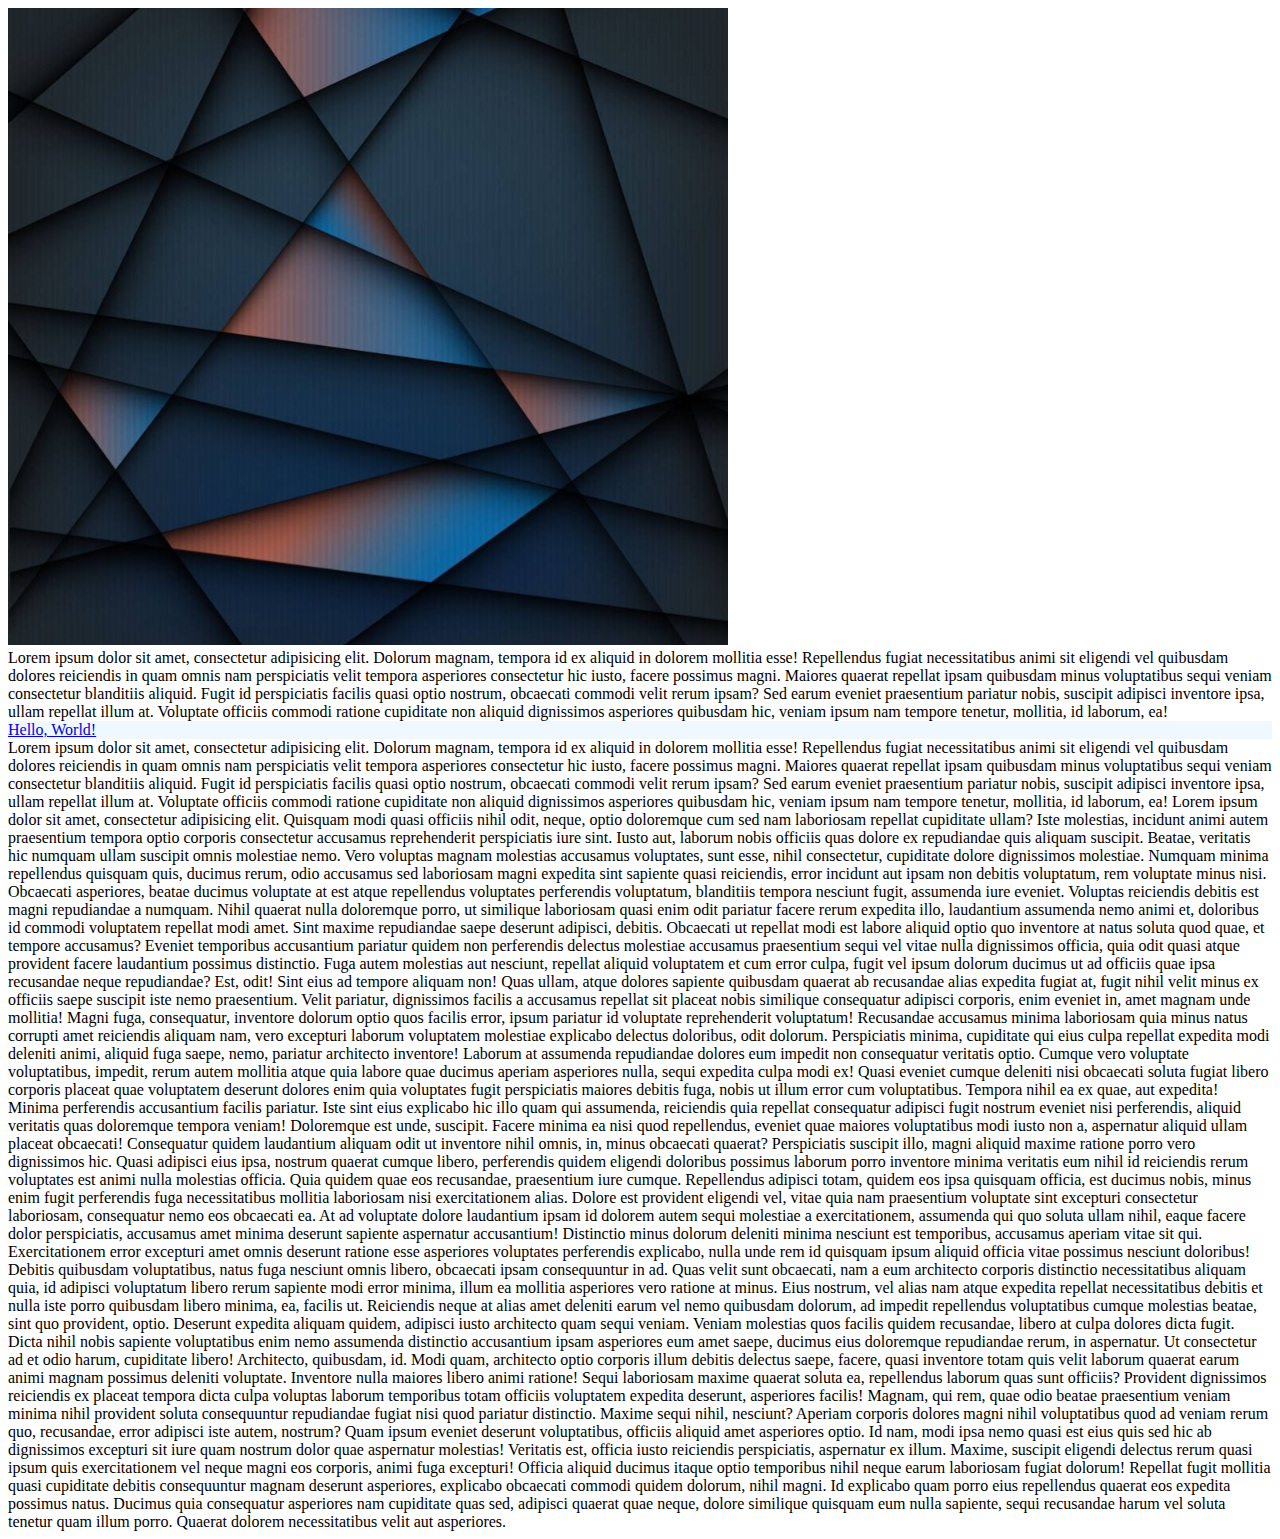
<file: index.html>
<!DOCTYPE html>
<html>

<head>
  <meta charset="UTF-8">
  <meta name="viewport" content="width=device-width, initial-scale=1">
  <title></title>
  <link rel="stylesheet" href="style.css">
</head>

<body>

<img >

<div id="content-container">
  <div id="content">
    Lorem ipsum dolor sit amet, consectetur adipisicing elit. Dolorum magnam, tempora id ex aliquid in dolorem mollitia esse! Repellendus fugiat necessitatibus animi sit eligendi vel quibusdam dolores reiciendis in quam omnis nam perspiciatis velit tempora asperiores consectetur hic iusto, facere possimus magni. Maiores quaerat repellat ipsam quibusdam minus voluptatibus sequi veniam consectetur blanditiis aliquid. Fugit id perspiciatis facilis quasi optio nostrum, obcaecati commodi velit rerum ipsam? Sed earum eveniet praesentium pariatur nobis, suscipit adipisci inventore ipsa, ullam repellat illum at. Voluptate officiis commodi ratione cupiditate non aliquid dignissimos asperiores quibusdam hic, veniam ipsum nam tempore tenetur, mollitia, id laborum, ea!
  </div>
</div>
<div id="navbar">
  <a href="/">Hello, World!</a>
</div>
<div id="content-container">
  <div id="content">
    Lorem ipsum dolor sit amet, consectetur adipisicing elit. Dolorum magnam, tempora id ex aliquid in dolorem mollitia esse! Repellendus fugiat necessitatibus animi sit eligendi vel quibusdam dolores reiciendis in quam omnis nam perspiciatis velit tempora asperiores consectetur hic iusto, facere possimus magni. Maiores quaerat repellat ipsam quibusdam minus voluptatibus sequi veniam consectetur blanditiis aliquid. Fugit id perspiciatis facilis quasi optio nostrum, obcaecati commodi velit rerum ipsam? Sed earum eveniet praesentium pariatur nobis, suscipit adipisci inventore ipsa, ullam repellat illum at. Voluptate officiis commodi ratione cupiditate non aliquid dignissimos asperiores quibusdam hic, veniam ipsum nam tempore tenetur, mollitia, id laborum, ea! Lorem ipsum dolor sit amet, consectetur adipisicing elit. Quisquam modi quasi officiis nihil odit, neque, optio doloremque cum sed nam laboriosam repellat cupiditate ullam? Iste molestias, incidunt animi autem praesentium tempora optio corporis consectetur accusamus reprehenderit perspiciatis iure sint. Iusto aut, laborum nobis officiis quas dolore ex repudiandae quis aliquam suscipit. Beatae, veritatis hic numquam ullam suscipit omnis molestiae nemo. Vero voluptas magnam molestias accusamus voluptates, sunt esse, nihil consectetur, cupiditate dolore dignissimos molestiae. Numquam minima repellendus quisquam quis, ducimus rerum, odio accusamus sed laboriosam magni expedita sint sapiente quasi reiciendis, error incidunt aut ipsam non debitis voluptatum, rem voluptate minus nisi. Obcaecati asperiores, beatae ducimus voluptate at est atque repellendus voluptates perferendis voluptatum, blanditiis tempora nesciunt fugit, assumenda iure eveniet. Voluptas reiciendis debitis est magni repudiandae a numquam. Nihil quaerat nulla doloremque porro, ut similique laboriosam quasi enim odit pariatur facere rerum expedita illo, laudantium assumenda nemo animi et, doloribus id commodi voluptatem repellat modi amet. Sint maxime repudiandae saepe deserunt adipisci, debitis. Obcaecati ut repellat modi est labore aliquid optio quo inventore at natus soluta quod quae, et tempore accusamus? Eveniet temporibus accusantium pariatur quidem non perferendis delectus molestiae accusamus praesentium sequi vel vitae nulla dignissimos officia, quia odit quasi atque provident facere laudantium possimus distinctio. Fuga autem molestias aut nesciunt, repellat aliquid voluptatem et cum error culpa, fugit vel ipsum dolorum ducimus ut ad officiis quae ipsa recusandae neque repudiandae? Est, odit! Sint eius ad tempore aliquam non! Quas ullam, atque dolores sapiente quibusdam quaerat ab recusandae alias expedita fugiat at, fugit nihil velit minus ex officiis saepe suscipit iste nemo praesentium. Velit pariatur, dignissimos facilis a accusamus repellat sit placeat nobis similique consequatur adipisci corporis, enim eveniet in, amet magnam unde mollitia! Magni fuga, consequatur, inventore dolorum optio quos facilis error, ipsum pariatur id voluptate reprehenderit voluptatum! Recusandae accusamus minima laboriosam quia minus natus corrupti amet reiciendis aliquam nam, vero excepturi laborum voluptatem molestiae explicabo delectus doloribus, odit dolorum. Perspiciatis minima, cupiditate qui eius culpa repellat expedita modi deleniti animi, aliquid fuga saepe, nemo, pariatur architecto inventore! Laborum at assumenda repudiandae dolores eum impedit non consequatur veritatis optio. Cumque vero voluptate voluptatibus, impedit, rerum autem mollitia atque quia labore quae ducimus aperiam asperiores nulla, sequi expedita culpa modi ex! Quasi eveniet cumque deleniti nisi obcaecati soluta fugiat libero corporis placeat quae voluptatem deserunt dolores enim quia voluptates fugit perspiciatis maiores debitis fuga, nobis ut illum error cum voluptatibus. Tempora nihil ea ex quae, aut expedita! Minima perferendis accusantium facilis pariatur. Iste sint eius explicabo hic illo quam qui assumenda, reiciendis quia repellat consequatur adipisci fugit nostrum eveniet nisi perferendis, aliquid veritatis quas doloremque tempora veniam! Doloremque est unde, suscipit. Facere minima ea nisi quod repellendus, eveniet quae maiores voluptatibus modi iusto non a, aspernatur aliquid ullam placeat obcaecati! Consequatur quidem laudantium aliquam odit ut inventore nihil omnis, in, minus obcaecati quaerat? Perspiciatis suscipit illo, magni aliquid maxime ratione porro vero dignissimos hic. Quasi adipisci eius ipsa, nostrum quaerat cumque libero, perferendis quidem eligendi doloribus possimus laborum porro inventore minima veritatis eum nihil id reiciendis rerum voluptates est animi nulla molestias officia. Quia quidem quae eos recusandae, praesentium iure cumque. Repellendus adipisci totam, quidem eos ipsa quisquam officia, est ducimus nobis, minus enim fugit perferendis fuga necessitatibus mollitia laboriosam nisi exercitationem alias. Dolore est provident eligendi vel, vitae quia nam praesentium voluptate sint excepturi consectetur laboriosam, consequatur nemo eos obcaecati ea. At ad voluptate dolore laudantium ipsam id dolorem autem sequi molestiae a exercitationem, assumenda qui quo soluta ullam nihil, eaque facere dolor perspiciatis, accusamus amet minima deserunt sapiente aspernatur accusantium! Distinctio minus dolorum deleniti minima nesciunt est temporibus, accusamus aperiam vitae sit qui. Exercitationem error excepturi amet omnis deserunt ratione esse asperiores voluptates perferendis explicabo, nulla unde rem id quisquam ipsum aliquid officia vitae possimus nesciunt doloribus! Debitis quibusdam voluptatibus, natus fuga nesciunt omnis libero, obcaecati ipsam consequuntur in ad. Quas velit sunt obcaecati, nam a eum architecto corporis distinctio necessitatibus aliquam quia, id adipisci voluptatum libero rerum sapiente modi error minima, illum ea mollitia asperiores vero ratione at minus. Eius nostrum, vel alias nam atque expedita repellat necessitatibus debitis et nulla iste porro quibusdam libero minima, ea, facilis ut. Reiciendis neque at alias amet deleniti earum vel nemo quibusdam dolorum, ad impedit repellendus voluptatibus cumque molestias beatae, sint quo provident, optio. Deserunt expedita aliquam quidem, adipisci iusto architecto quam sequi veniam. Veniam molestias quos facilis quidem recusandae, libero at culpa dolores dicta fugit. Dicta nihil nobis sapiente voluptatibus enim nemo assumenda distinctio accusantium ipsam asperiores eum amet saepe, ducimus eius doloremque repudiandae rerum, in aspernatur. Ut consectetur ad et odio harum, cupiditate libero! Architecto, quibusdam, id. Modi quam, architecto optio corporis illum debitis delectus saepe, facere, quasi inventore totam quis velit laborum quaerat earum animi magnam possimus deleniti voluptate. Inventore nulla maiores libero animi ratione! Sequi laboriosam maxime quaerat soluta ea, repellendus laborum quas sunt officiis? Provident dignissimos reiciendis ex placeat tempora dicta culpa voluptas laborum temporibus totam officiis voluptatem expedita deserunt, asperiores facilis! Magnam, qui rem, quae odio beatae praesentium veniam minima nihil provident soluta consequuntur repudiandae fugiat nisi quod pariatur distinctio. Maxime sequi nihil, nesciunt? Aperiam corporis dolores magni nihil voluptatibus quod ad veniam rerum quo, recusandae, error adipisci iste autem, nostrum? Quam ipsum eveniet deserunt voluptatibus, officiis aliquid amet asperiores optio. Id nam, modi ipsa nemo quasi est eius quis sed hic ab dignissimos excepturi sit iure quam nostrum dolor quae aspernatur molestias! Veritatis est, officia iusto reiciendis perspiciatis, aspernatur ex illum. Maxime, suscipit eligendi delectus rerum quasi ipsum quis exercitationem vel neque magni eos corporis, animi fuga excepturi! Officia aliquid ducimus itaque optio temporibus nihil neque earum laboriosam fugiat dolorum! Repellat fugit mollitia quasi cupiditate debitis consequuntur magnam deserunt asperiores, explicabo obcaecati commodi quidem dolorum, nihil magni. Id explicabo quam porro eius repellendus quaerat eos expedita possimus natus. Ducimus quia consequatur asperiores nam cupiditate quas sed, adipisci quaerat quae neque, dolore similique quisquam eum nulla sapiente, sequi recusandae harum vel soluta tenetur quam illum porro. Quaerat dolorem necessitatibus velit aut asperiores.
  </div>
</div>
</body>

</html>
</file>
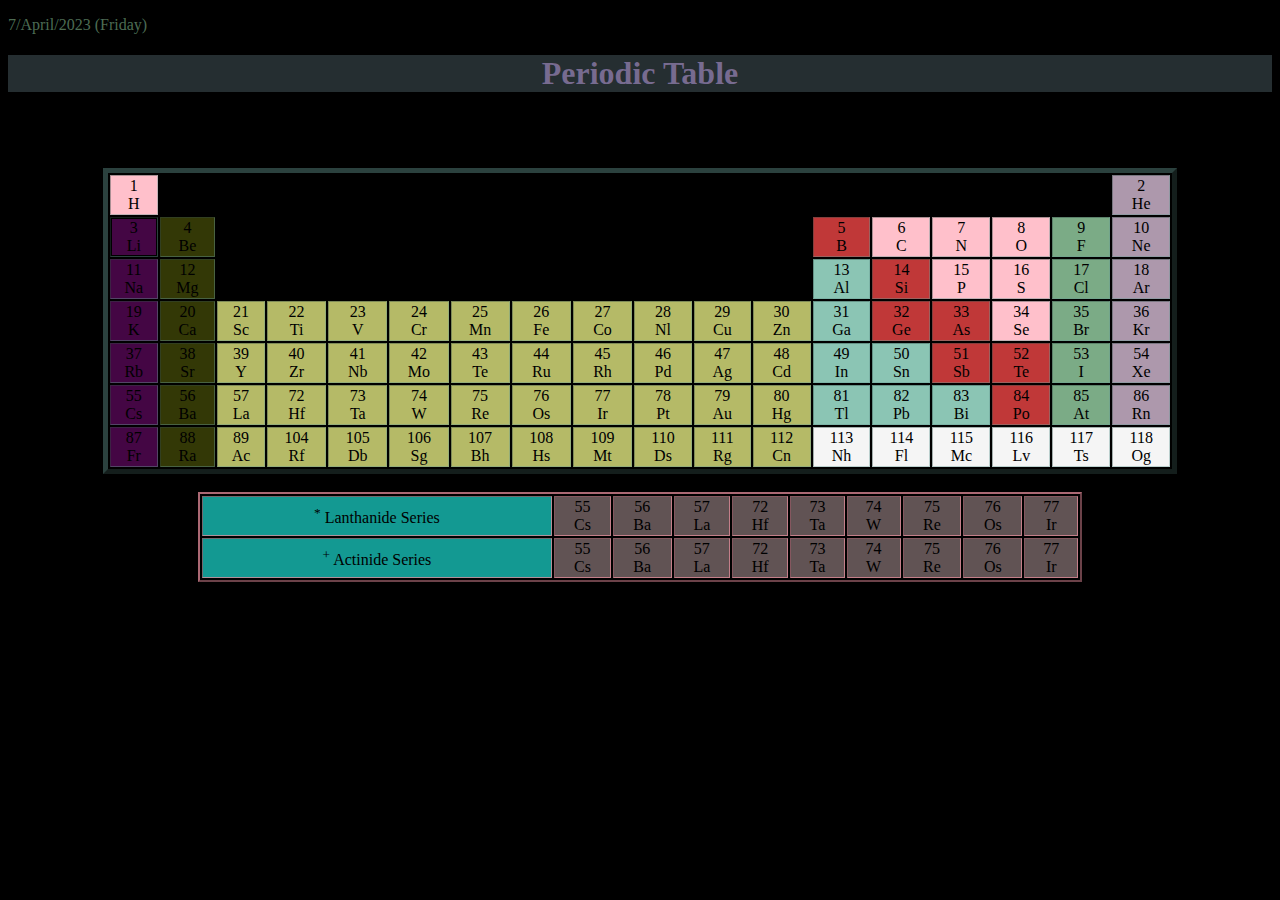
<file: assignment2 html/index.html>
<!DOCTYPE html>
<html lang="en">

<head>
  <meta charset="UTF-8">
  <meta http-equiv="X-UA-Compatible" content="IE=edge">
  <meta name="viewport" content="width=device-width, initial-scale=1.0">
  <title>Periodic table </title>
  <p style="color: rgba(179, 248, 194, 0.438);">7/April/2023 (Friday)</p>
  <p>
    <center>
      <h1 style="background-color:rgb(37, 46, 49); color: rgba(163, 139, 194, 0.658);">Periodic Table</h1>
    </center>
  </p>
</head>

<body style="background-color: black;">
  <br /> <br /> <br />
  <center>
    <table border="5" width="85%" style="empty-cells: hide;border-color: rgba(106, 158, 151, 0.411);

    ">
      <tr>
        <td style="background-color: pink;">
          <center>1 <br>H</center>
        </td>
        <td colspan="16"></td>

        <td style="background-color: rgba(224, 197, 223, 0.774);">
          <center>2 <br> He</center>
        </td>
      </tr>
      <!-- /////////// -->

      <tr>
        <td>
          <center style="background-color: rgba(230, 21, 230, 0.295);"> 3 <br>Li</center>
        </td>
        <td style="background-color: rgba(76, 83, 9, 0.671);">
          <center>4 <br>Be</center>
        </td>
        <td colspan="10"></td>
        <td style="background-color: rgb(192, 56, 56);">
          <center>5 <br>B</center>
        </td>
        <td style="background-color: pink;">
          <center> 6 <br>C</center>
        </td>
        <td style="background-color: pink;">
          <center>7 <br>N</center>
        </td>
        <td style="background-color: pink;">
          <center> 8 <br>O</center>
        </td>
        <td style="background-color: rgba(159, 221, 174, 0.774);">
          <center>9 <br>F</center>
        </td>
        <td style="background-color: rgba(224, 197, 223, 0.774);">
          <center>10 <br>Ne</center>
        </td>
      </tr>
      <tr>
        <td style="background-color: rgba(230, 21, 230, 0.295);">
          <center> 11 <br>Na</center>
        </td>
        <td style="background-color: rgba(76, 83, 9, 0.671);">
          <center>12 <br>Mg</center>
        </td>
        <td colspan="10"></td>
        <td style="background-color: rgb(139, 197, 180);">
          <center>13 <br>Al</center>
        </td>
        <td style="background-color: rgb(192, 56, 56);">
          <center> 14 <br>Si</center>
        </td>
        <td style="background-color: pink;">
          <center>15 <br>P</center>
        </td>
        <td style="background-color: pink;">
          <center>16 <br>S</center>
        </td>
        <td style="background-color: rgba(159, 221, 174, 0.774);">
          <center>17 <br>Cl</center>
        </td>
        <td style="background-color: rgba(224, 197, 223, 0.774);">
          <center> 18 <br>Ar</center>
        </td>
      </tr>
      <tr>
        <td style="background-color: rgba(230, 21, 230, 0.295);">
          <center>19 <br>K</center>
        </td>
        <td style="background-color: rgba(76, 83, 9, 0.671);">
          <center> 20 <br>Ca</center>
        </td>
        <td style="background-color: rgba(234, 241, 133, 0.774);">
          <center>21 <br>Sc</center>
        </td>
        <td style="background-color: rgba(234, 241, 133, 0.774);">
          <center>22 <br>Ti</center>
        </td>
        <td style="background-color: rgba(234, 241, 133, 0.774);">
          <center>23 <br>V</center>
        </td>
        <td style="background-color: rgba(234, 241, 133, 0.774);">
          <center> 24 <br>Cr</center>
        </td>
        <td style="background-color: rgba(234, 241, 133, 0.774);">
          <center>25 <br>Mn</center>
        </td>
        <td style="background-color: rgba(234, 241, 133, 0.774);">
          <center> 26 <br>Fe</center>
        </td>
        <td style="background-color: rgba(234, 241, 133, 0.774);">
          <center>27 <br>Co</center>
        </td>
        <td style="background-color: rgba(234, 241, 133, 0.774);">
          <center>28 <br>Nl</center>
        </td>
        <td style="background-color: rgba(234, 241, 133, 0.774);">
          <center>29 <br>Cu</center>
        </td>
        <td style="background-color: rgba(234, 241, 133, 0.774);">
          <center> 30 <br>Zn</center>
        </td>
        <td style="background-color: rgb(139, 197, 180);">
          <center>31 <br>Ga</center>
        </td>
        <td style="background-color: rgb(192, 56, 56);">
          <center> 32 <br>Ge</center>
        </td>
        <td style="background-color: rgb(192, 56, 56);">
          <center>33 <br>As</center>
        </td>
        <td style="background-color: pink;">
          <center>34 <br>Se</center>
        </td>
        <td style="background-color: rgba(159, 221, 174, 0.774);">
          <center>35 <br>Br</center>
        </td>
        <td style="background-color: rgba(224, 197, 223, 0.774);">
          <center> 36 <br>Kr</center>
        </td>
      </tr>

      <tr>
        <td style="background-color: rgba(230, 21, 230, 0.295);">
          <center>37 <br>Rb</center>
        </td>
        <td style="background-color: rgba(76, 83, 9, 0.671);">
          <center> 38 <br>Sr</center>
        </td>
        <td style="background-color: rgba(234, 241, 133, 0.774);">
          <center>39 <br>Y</center>
        </td>
        <td style="background-color: rgba(234, 241, 133, 0.774);">
          <center>40 <br>Zr</center>
        </td>
        <td style="background-color: rgba(234, 241, 133, 0.774);">
          <center>41 <br>Nb</center>
        </td>
        <td style="background-color: rgba(234, 241, 133, 0.774);">
          <center> 42 <br>Mo</center>
        </td>
        <td style="background-color: rgba(234, 241, 133, 0.774);">
          <center>43 <br>Te</center>
        </td>
        <td style="background-color: rgba(234, 241, 133, 0.774);">
          <center> 44 <br>Ru</center>
        </td>
        <td style="background-color: rgba(234, 241, 133, 0.774);">
          <center>45 <br>Rh</center>
        </td>
        <td style="background-color: rgba(234, 241, 133, 0.774);">
          <center>46 <br>Pd</center>
        </td>
        <td style="background-color: rgba(234, 241, 133, 0.774);">
          <center>47 <br>Ag</center>
        </td>
        <td style="background-color: rgba(234, 241, 133, 0.774);">
          <center> 48 <br>Cd</center>
        </td>
        <td style="background-color: rgb(139, 197, 180);">
          <center>49 <br>In</center>
        </td>
        <td style="background-color: rgb(139, 197, 180);">
          <center> 50 <br>Sn</center>
        </td>
        <td style="background-color: rgb(192, 56, 56);">
          <center>51 <br>Sb</center>
        </td>
        <td style="background-color: rgb(192, 56, 56);">
          <center>52 <br>Te</center>
        </td>
        <td style="background-color: rgba(159, 221, 174, 0.774);">
          <center>53 <br>I</center>
        </td>
        <td style="background-color: rgba(224, 197, 223, 0.774);">
          <center> 54 <br>Xe</center>
        </td>
      </tr>

      <tr>
        <td style="background-color: rgba(230, 21, 230, 0.295);">
          <center>55 <br>Cs</center>
        </td>
        <td style="background-color: rgba(76, 83, 9, 0.671);">
          <center> 56 <br>Ba</center>
        </td>
        <td style="background-color: rgba(234, 241, 133, 0.774);">
          <center>57 <br>La</center>
        </td>
        <td style="background-color: rgba(234, 241, 133, 0.774);">
          <center>72 <br>Hf</center>
        </td>
        <td style="background-color: rgba(234, 241, 133, 0.774);">
          <center>73 <br>Ta</center>
        </td>
        <td style="background-color: rgba(234, 241, 133, 0.774);">
          <center> 74 <br>W</center>
        </td>
        <td style="background-color: rgba(234, 241, 133, 0.774);">
          <center>75 <br>Re</center>
        </td>
        <td style="background-color: rgba(234, 241, 133, 0.774);">
          <center> 76 <br>Os</center>
        </td>
        <td style="background-color: rgba(234, 241, 133, 0.774);">
          <center>77 <br>Ir</center>
        </td>
        <td style="background-color: rgba(234, 241, 133, 0.774);">
          <center>78 <br>Pt</center>
        </td>
        <td style="background-color: rgba(234, 241, 133, 0.774);">
          <center>79 <br>Au</center>
        </td>
        <td style="background-color: rgba(234, 241, 133, 0.774);">
          <center> 80 <br>Hg</center>
        </td>
        <td style="background-color: rgb(139, 197, 180);">
          <center>81 <br>Tl</center>
        </td>
        <td style="background-color: rgb(139, 197, 180);">
          <center> 82 <br>Pb</center>
        </td>
        <td style="background-color: rgb(139, 197, 180);">
          <center>83 <br>Bi</center>
        </td>
        <td style="background-color: rgb(192, 56, 56);">
          <center>84 <br>Po</center>
        </td>
        <td style="background-color: rgba(159, 221, 174, 0.774);">
          <center>85 <br>At</center>
        </td>
        <td style="background-color: rgba(224, 197, 223, 0.774);">
          <center> 86 <br>Rn</center>
        </td>
      </tr>

      <tr>
        <td style="background-color: rgba(230, 21, 230, 0.295);">
          <center>87 <br>Fr</center>
        </td>
        <td style="background-color: rgba(76, 83, 9, 0.671);">
          <center> 88 <br>Ra</center>
        </td>
        <td style="background-color: rgba(234, 241, 133, 0.774);">
          <center>89 <br>Ac</center>
        </td>
        <td style="background-color: rgba(234, 241, 133, 0.774);">
          <center>104 <br>Rf</center>
        </td>
        <td style="background-color: rgba(234, 241, 133, 0.774);">
          <center> 105 <br>Db</center>
        </td>
        <td style="background-color: rgba(234, 241, 133, 0.774);">
          <center>106 <br>Sg</center>
        </td>
        <td style="background-color: rgba(234, 241, 133, 0.774);">
          <center>107 <br>Bh</center>
        </td>
        <td style="background-color: rgba(234, 241, 133, 0.774);">
          <center>108 <br>Hs</center>
        </td>
        <td style="background-color: rgba(234, 241, 133, 0.774);">
          <center>109 <br>Mt</center>
        </td>
        <td style="background-color: rgba(234, 241, 133, 0.774);">
          <center>110 <br>Ds</center>
        </td>
        <td style="background-color: rgba(234, 241, 133, 0.774);">
          <center> 111 <br>Rg</center>
        </td>
        <td style="background-color: rgba(234, 241, 133, 0.774);">
          <center>112 <br>Cn</center>
        </td>
        <td style="background-color: whitesmoke;">
          <center> 113 <br>Nh</center>
        </td>
        <td style="background-color: whitesmoke;">
          <center>114 <br>Fl</center>
        </td>
        <td style="background-color: whitesmoke;">
          <center> 115 <br>Mc</center>
        </td>
        <td style="background-color: whitesmoke;">
          <center>116 <br>Lv</center>
        </td>
        <td style="background-color: whitesmoke;">
          <center> 117 <br>Ts</center>
        </td>
        <td style="background-color: whitesmoke;">
          <center>118 <br>Og</center>
        </td>

      </tr>
    </table>

    <br>

    <table border="2" width="70%" style="border-color: rgba(230, 141, 156, 0.747);">
      <tr>
        <td style="background-color: rgb(19, 153, 146);">
          <center><sup>*</sup> Lanthanide Series</center>
        </td>
        <td style="background-color: rgba(240, 205, 208, 0.404);">
          <center>55 <br>Cs</center>
        </td>
        <td style="background-color: rgba(240, 205, 208, 0.404);">
          <center> 56 <br>Ba</center>
        </td>
        <td style="background-color: rgba(240, 205, 208, 0.404);">
          <center>57 <br>La</center>
        </td>
        <td style="background-color: rgba(240, 205, 208, 0.404);">
          <center>72 <br>Hf</center>
        </td>
        <td style="background-color: rgba(240, 205, 208, 0.404);">
          <center>73 <br>Ta</center>
        </td>
        <td style="background-color: rgba(240, 205, 208, 0.404);">
          <center> 74 <br>W</center>
        </td>
        <td style="background-color: rgba(240, 205, 208, 0.404);">
          <center>75 <br>Re</center>
        </td>
        <td style="background-color: rgba(240, 205, 208, 0.404);">
          <center> 76 <br>Os</center>
        </td>
        <td style="background-color: rgba(240, 205, 208, 0.404);">
          <center>77 <br>Ir</center>
        </td>
      </tr>

      <tr>
        <td style="background-color: rgb(19, 153, 146);">
          <center><sup>+</sup> Actinide Series</center>
        </td>
        <td style="background-color: rgba(240, 205, 208, 0.404);">
          <center>55 <br>Cs</center>
        </td>
        <td style="background-color: rgba(240, 205, 208, 0.404);">
          <center> 56 <br>Ba</center>
        </td>
        <td style="background-color: rgba(240, 205, 208, 0.404);">
          <center>57 <br>La</center>
        </td>
        <td style="background-color: rgba(240, 205, 208, 0.404);">
          <center>72 <br>Hf</center>
        </td>
        <td style="background-color: rgba(240, 205, 208, 0.404);">
          <center>73 <br>Ta</center>
        </td>
        <td style="background-color: rgba(240, 205, 208, 0.404);">
          <center> 74 <br>W</center>
        </td>
        <td style="background-color: rgba(240, 205, 208, 0.404);">
          <center>75 <br>Re</center>
        </td>
        <td style="background-color: rgba(240, 205, 208, 0.404);">
          <center> 76 <br>Os</center>
        </td>
        <td style="background-color: rgba(240, 205, 208, 0.404);">
          <center>77 <br>Ir</center>
        </td>
      </tr>

    </table>
  </center>
</body>

</html>
</file>
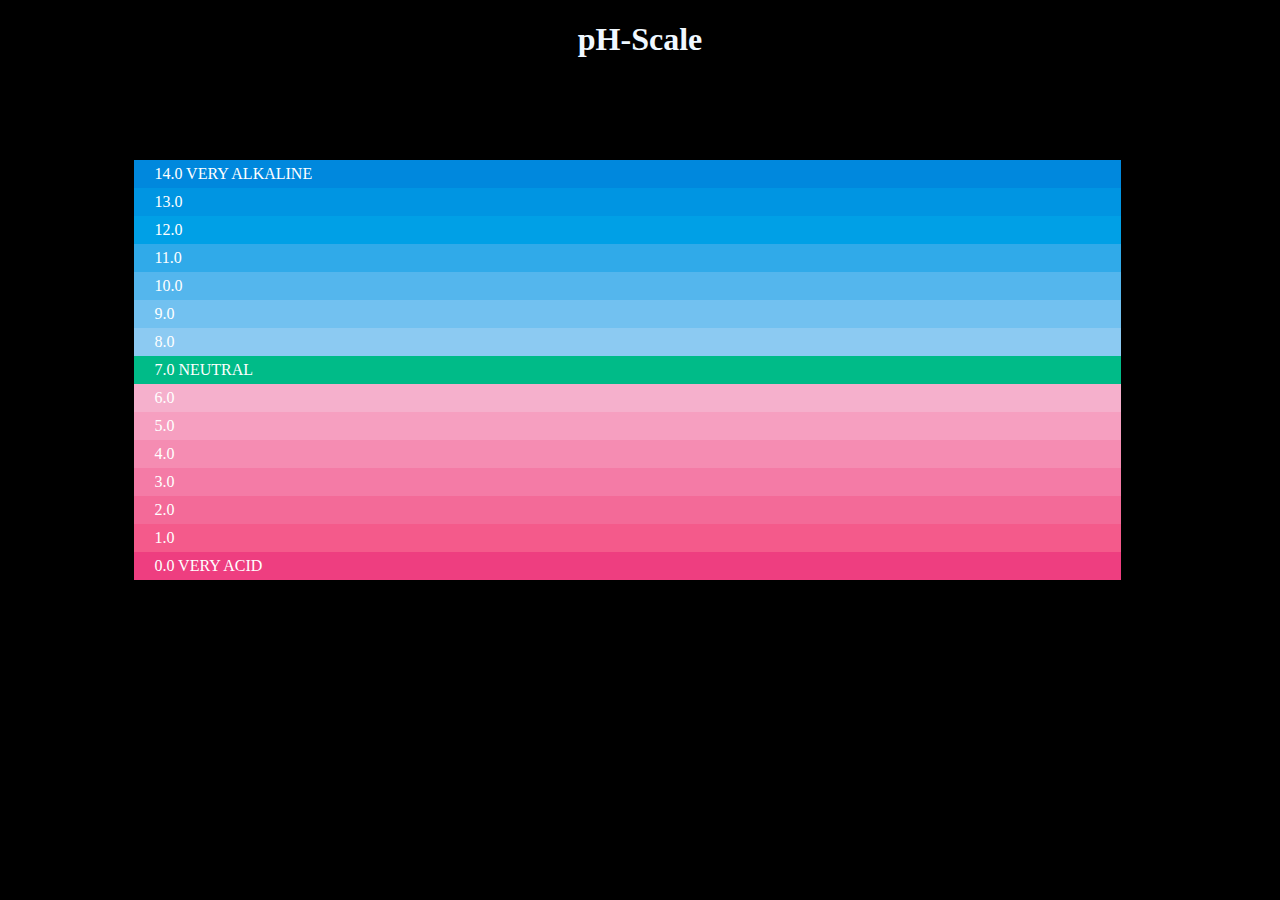
<file: assignment2 html/phScale/public/index.html>
<!DOCTYPE html>
<html>

<head>
  <meta charset="UTF-8">
  <meta name="viewport" content="width=device-width, initial-scale=1">
  <title>pH-Scale.</title>
  <link rel="stylesheet" href="style.css">
</head>

<body>
<h1>pH-Scale</h1>

  <div class="parent">


    <div class="tube t14">14.0 VERY ALKALINE</div>
    <div class="tube t13">13.0</div>
    <div class="tube t12">12.0</div>
    <div class="tube t11">11.0</div>
    <div class="tube t10">10.0</div>
    <div class="tube t9">9.0</div>
    <div class="tube t8">8.0</div>
    <div class="tube t7n">7.0 NEUTRAL</div>
    <div class="tube t6">6.0</div>
    <div class="tube t5">5.0</div>
    <div class="tube t4">4.0</div>
    <div class="tube t3">3.0</div>
    <div class="tube t2">2.0</div>
    <div class="tube t1">1.0</div>
    <div class="tube t0">0.0 VERY ACID</div>

  </div>

</body>

</html>
</file>
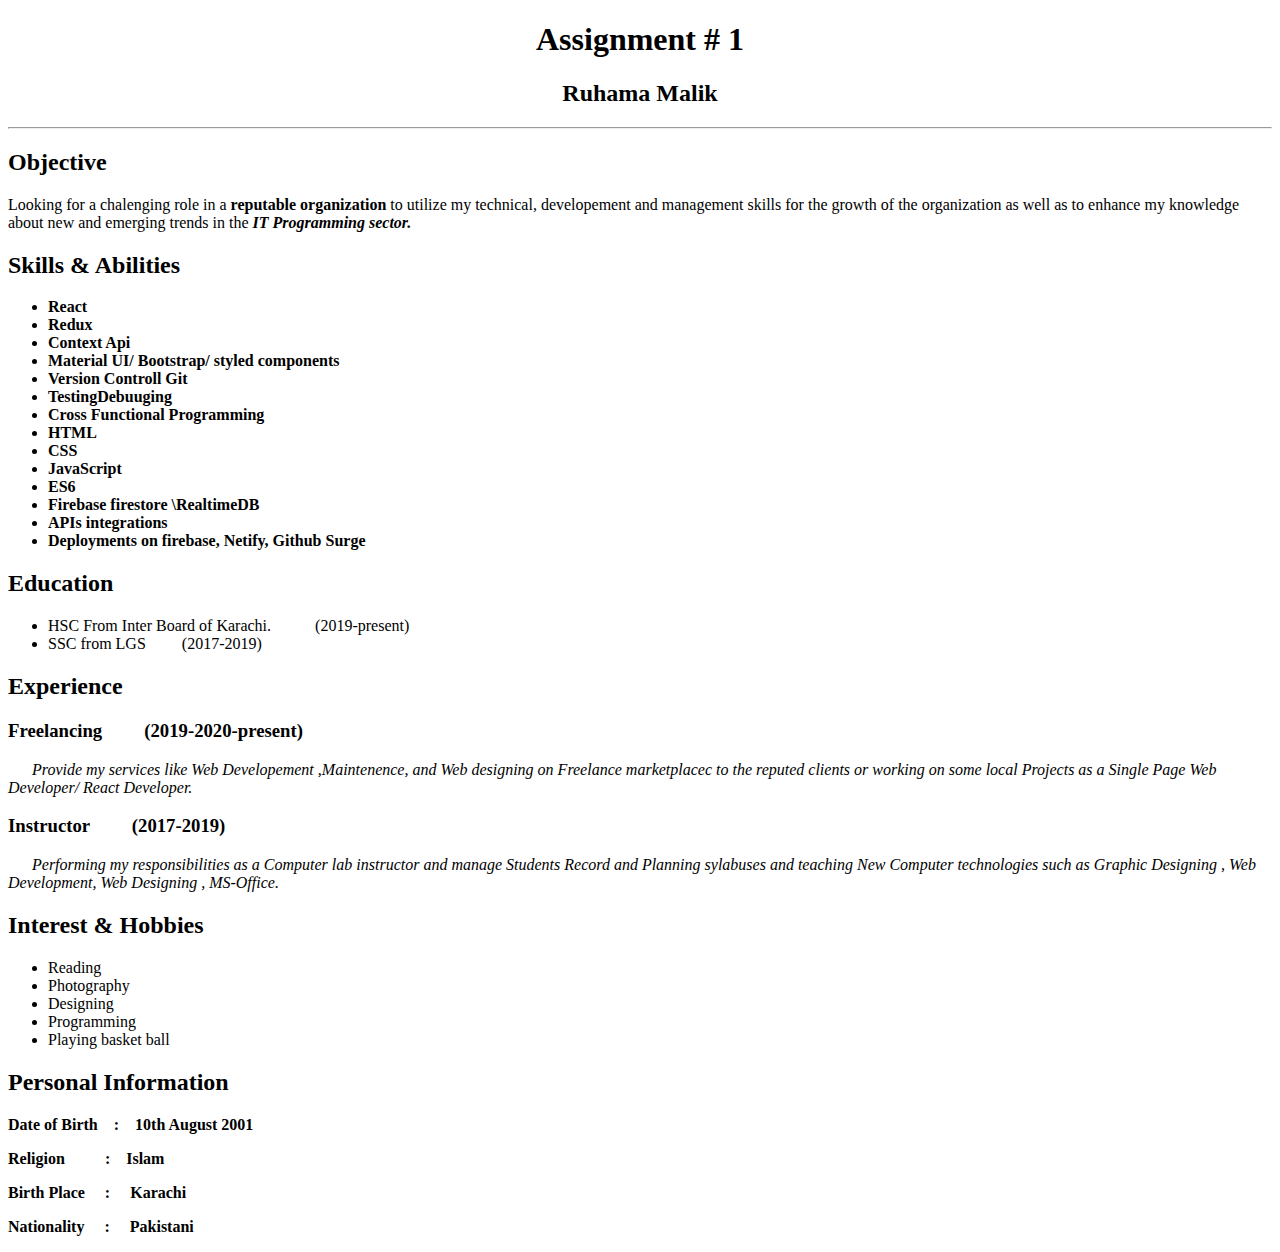
<file: assignment1 html/CV/assignment1a.html>
<!DOCTYPE html>
<html lang="en">
<head>
    <meta charset="UTF-8">
    <meta http-equiv="X-UA-Compatible" content="IE=edge">
    <meta name="viewport" content="width=device-width, initial-scale=1.0">
    <title>My-Second-Html-Assignment</title>
</head>
<body>
    <center><h1>Assignment # 1</h1></center>
    <center><h2>Ruhama Malik</h2></center>
    <hr />

    <h2>Objective</h2>
    <p>Looking for a chalenging role in a <b>reputable organization</b>
    to utilize my technical, developement and management skills for the growth of the
organization as well as  to enhance my knowledge about new and emerging trends in the <b><i>IT Programming sector.</i></b></p>
<h2>Skills & Abilities</h2>
<ul>
    <li><b>React</b></li>
    <li><b>Redux</b></li>
    <li><b>Context Api</b></li>
    <li><b>Material UI/ Bootstrap/ styled components</b></li>
    <li><b>Version Controll Git</b></li>
    <li><b>TestingDebuuging</b></li>
    <li><b>Cross Functional Programming</b></li>
    <li><b>HTML</b></li>
    <li><b>CSS</b></li>
    <li><b>JavaScript</b></li>
    <li><b>ES6</b></li>
    <li><b>Firebase firestore \RealtimeDB</b></li>
    <li><b>APIs integrations</b></li>
    <li><b>Deployments on firebase, Netify, Github Surge</b></li>
</ul>

<h2>Education</h2>
<!-- by default ul ki type isc hi hoti hai -->
<ul type ="disc"><li>
    HSC From Inter Board of Karachi. &nbsp;  &nbsp;   &nbsp;   &nbsp;   &nbsp; (2019-present)
</li>
<li>SSC from LGS  &nbsp;   &nbsp;   &nbsp;   &nbsp;  (2017-2019)</li></ul>

<h2>Experience</h2>
<h3>Freelancing  &nbsp;   &nbsp;   &nbsp;   &nbsp; (2019-2020-present)</h3>
<p><i> &nbsp;  &nbsp;  &nbsp; Provide my services like Web Developement ,Maintenence, and Web designing on Freelance 
    marketplacec to the reputed clients or working on some local Projects as a Single Page Web Developer/ React Developer.
</i></p>
<h3>Instructor  &nbsp;  &nbsp;  &nbsp;  &nbsp; (2017-2019)</h3>
<p><i> &nbsp;  &nbsp;  &nbsp; Performing my responsibilities as a Computer lab instructor and
    manage Students Record and Planning sylabuses and teaching New Computer technologies
 such as Graphic Designing , Web Development, Web Designing , MS-Office. </i></p>

 <h2>Interest & Hobbies</h2>
 <ul><li>Reading</li>
 <li>Photography</li>
 <li>Designing</li>
 <li>Programming</li>
 <li>Playing basket ball</li></ul>

 <h2>Personal Information</h2>
<p><b> Date of Birth    &nbsp;   &nbsp;:   &nbsp;   &nbsp;10th August 2001</b></p>
<p><b>Religion    &nbsp;    &nbsp; &nbsp; &nbsp; &nbsp;:   &nbsp;    &nbsp;Islam</b></p>
<p><b>Birth Place    &nbsp;    &nbsp; :    &nbsp;   &nbsp; Karachi</b></p>
<p><b>Nationality    &nbsp;     &nbsp; :    &nbsp;    &nbsp; Pakistani</b></p>

</body>
</html>
</file>
<file: style.css>
#navbar {
  
  
  position: sticky;
  top:10px;
  background: aliceblue;
}

img {
    content: url("back9.jpg");
}
</file>
<file: assignment2 html/phScale/public/style.css>
body {
  background-color: black;

}

h1{
  color: aliceblue;
  text-align: center;
}
.parent {
  margin: 8% 0 0 10%;
}

.tube {
  width: 85%;
  /* border: 1px solid white; */
  padding: 5px 0 5px 20px;
  color: white;
  /* border-radius: 10px; */
}

.t0 {
  background: rgb(238, 62, 128);
}

.t1 {
  background: rgb(244, 90, 139);
}

.t2 {
  background: rgb(243, 106, 152);
}

.t3 {
  background: rgb(244, 123, 166);
}

.t4 {
  background: rgb(245, 140, 178);
}

.t5 {
  background: rgb(246, 159, 192);
}

.t6 {
  background: rgb(245, 176, 204);
}

.t7n {
  background: rgb(0, 187, 136);
}

.t8 {
  background: rgb(140, 202, 242);
}

.t9 {
  background: rgb(114, 193, 240);
}

.t10 {
  background-color: rgb(84, 182, 237);
}

.t11 {
  background-color: rgb(48, 170, 233);
}

.t12 {
  background-color: rgb(0, 160, 230);
}

.t13 {
  background-color: rgb(0, 149, 226);
}

.t14 {
  background-color: rgb(0, 136, 221);
}
</file>
